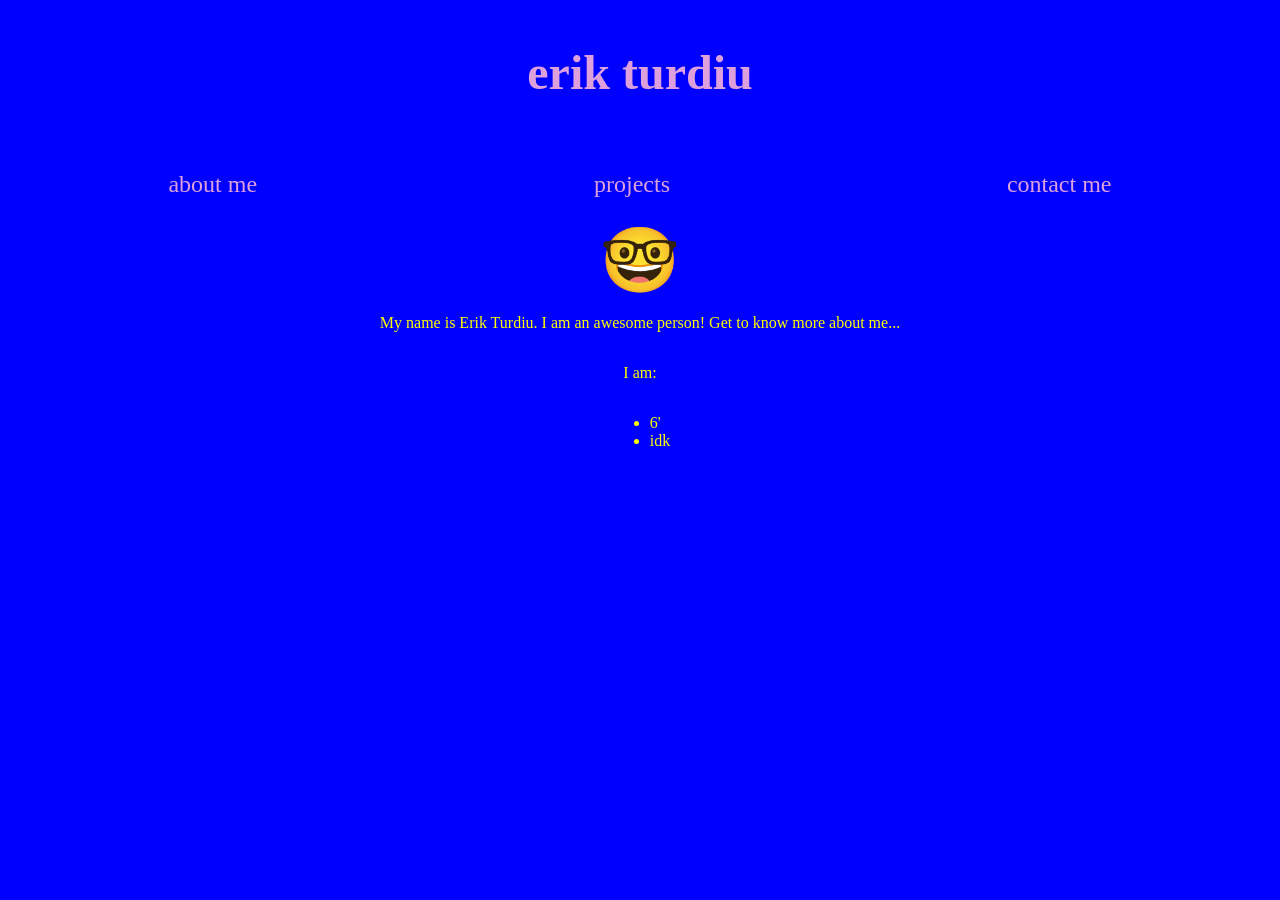
<file: about_me.html>
<!DOCTYPE html>
<html lang="en">
    <head>
        <meta charset="UTF-8" />
        <meta name="viewport" content="width=1.0 , initial-scale=1.0" />
        <link rel="stylesheet" href="style.css" />
        <link
            href="https://fonts.googleapis.com/icon?family=Material+Icons"
            rel="stylesheet"
        />
        <title>Portfolio</title>
    </head>
    <body>
        <div class="header">
            <div class="icon-container">
                <span class="material-icons" onclick="openMenu()">face</span>
            </div>
            <h1><a href="portfolio.html">erik turdiu</a></h1>
        </div>

        <div class="nav-bar">
            <div class="icon-container">
                <span class="material-icons md-18" onclick="closeMenu()"
                    >chevron_left</span
                >
            </div>

            <h1>links</h1>
            <a href="#">about me</a>
            <a href="#">projects</a>
            <a href="#">contact me</a>
        </div>

        <div class="emoji">🤓</div>
        <div class="about-me">
            <p>
                My name is Erik Turdiu. I am an awesome person! Get to know more
                about me...
            </p>
            <p>I am:</p>
            <ul>
                <li>6'</li>
                <li>idk</li>
            </ul>
        </div>
    </body>
    <script src="script.js"></script>
</html>
</file>
<file: style.css>
body {
    padding: 0;
    margin: 0;
    background-color: blue;
}

.header {
    display: flex;
    text-align: center;
    color: plum;
    justify-content: space-between;
    padding: 5vh;
}

.header > h1 {
    margin: 0 auto;
    color: yellow;
}

.header > span {
    align-self: center;
}

a {
    text-decoration: none;
    color: plum;
    font-size: 1.5em;
}

a:hover {
    background-color: yellow;
}

.nav-bar {
    display: flex;
    flex-direction: row;
    width: 100%;
    justify-content: space-around;
    margin: 2% 0;
}

.nav-bar > h1 {
    display: none;
}

.image-grid {
    display: grid;
    grid-template-columns: 50% 50%;
    width: 60%;
    grid-gap: 5% 5%;
    margin: 0 auto;
}

img {
    width: 100%;
}

.image-grid-item {
    position: relative;
}

.overlay {
    position: absolute;
    display: flex;
    align-items: center;
    height: 100%;
    width: 100%;
    color: white;
    opacity: 0;
    transition: opacity 0.5s ease;
    background-color: plum;
}

.image-grid-item:hover .overlay {
    opacity: 1;
}

.icon-container {
    display: none;
}

.item-1 {
    grid-row: 1 / 3;
}

.item-3 {
    grid-row: 2/5;
}

.item-4 {
    grid-row: 3 /5;
}

.image-description a {
    color: blue;
}

.emoji {
    text-align: center;
    font-size: 4em;
}

.about-me {
    display: flex;
    flex-direction: column;
    align-items: center;
    color: yellow;
}

@media (max-width: 600px) {
    body {
        background-color: blue;
    }

    .icon-container {
        display: block;
    }

    .nav-bar > h1 {
        display: block;
    }

    .nav-bar {
        background-color: plum;
        position: absolute;
        top: 0px;
        flex-direction: column;
        color: white;
        height: 100%;
        justify-content: center;
        align-items: center;
        transition: width 1s ease-out, opacity 1s ease-out;
        z-index: 1;
    }

    a {
        color: white;
    }

    .image-grid {
        grid-template-columns: 100%;
    }

    .item-1,
    .item-2,
    .item-3,
    .item-4 {
        grid-row: span 1;
    }

    .image-description {
        font-size: 0.8em;
    }
}
</file>
